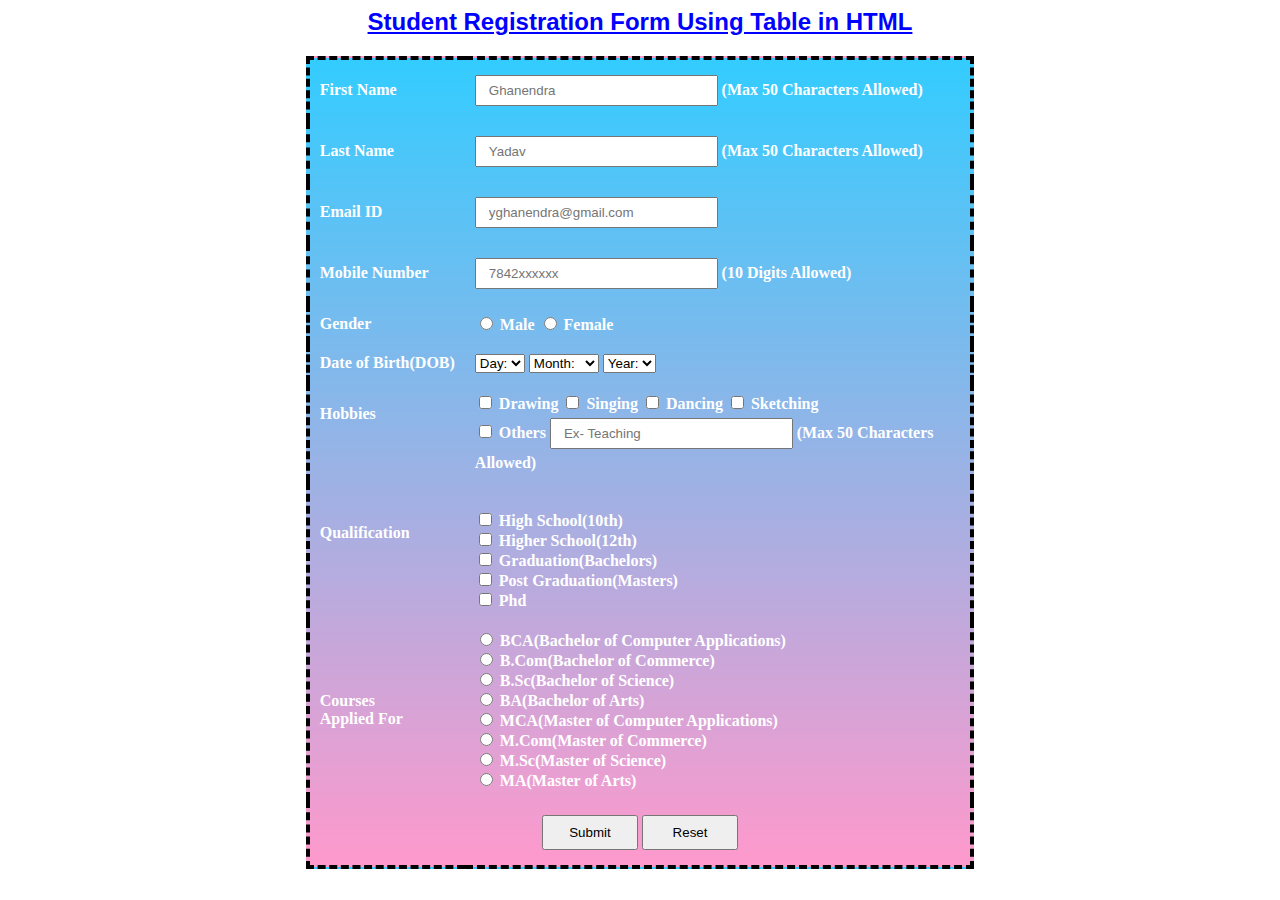
<file: profile.html>
<html>
<head>
<title>Student Registration Form Using Table in HTML</title>
<style>
   
h2{
 font-family: Sans-serif; 
 font-size: 24px;     
 font-style: normal; 
 font-weight: bold; 
 color: blue;
 text-align: center; 
 text-decoration: underline
}
table{
 font-family: verdana; 
 color:white; 
 font-size: 16px; 
 font-style: normal;
 font-weight: bold;
 background: linear-gradient(to bottom, #33ccff 0%, #ff99cc 100%);  
 border-collapse: collapse; 
 border: 4px solid #000000;
 border-style: dashed;
  
}
table.inner{
 border: 10px
}
input[type=text], input[type=email], input[type=number]{
 width: 50%;
 padding: 6px 12px;
 margin: 5px 0;
 box-sizing: border-box;
}
input[type=submit], input[type=reset]{
 width: 15%;
 padding: 8px 12px;
 margin: 5px 0;
 box-sizing: border-box;
}
</style>
</head>
<body>
<h2>Student Registration Form Using Table in HTML</h3>
<table align="center" cellpadding = "10">
<!--------------------- First Name ------------------------------------------>
<tr>
<td>First Name</td>
<td><input type="text" name="FirstName" maxlength="50" placeholder="Ghanendra" />
(Max 50 Characters Allowed)
</td>
</tr>
<!------------------------ Last Name --------------------------------------->
<tr>
<td>Last Name</td>
<td><input type="text" name="LastName" maxlength="50" placeholder="Yadav"/>
(Max 50 Characters Allowed)
</td>
</tr>
<!-------------------------- Email ID ------------------------------------->
<tr>
<td>Email ID</td>
<td><input type="email" name="EmailID" maxlength="100" placeholder="yghanendra@gmail.com"/></td>
</tr>
<!-------------------------- Mobile Number ------------------------------------->
<tr>
<td>Mobile Number</td>
<td>
<input type="text" name="MobileNumber" maxlength="10" placeholder="7842xxxxxx"/>
(10 Digits Allowed)
</td>
</tr>
<!---------------------- Gender ------------------------------------->
<tr>
<td>Gender</td>
<td>
<input type="radio" name="Gender" value="Male" />
Male
<input type="radio" name="Gender" value="Female" />
Female
</td>
</tr>
<!--------------------------Date Of Birth----------------------------------->
<tr>
<td>Date of Birth(DOB)</td>
<td>
<select name="BirthDay" id="Birthday_Day">
<option value="-1">Day:</option>
<option value="1">1</option>
<option value="2">2</option>
<option value="3">3</option>
<option value="4">4</option>
<option value="5">5</option>
<option value="6">6</option>
<option value="7">7</option>
<option value="8">8</option>
<option value="9">9</option>
<option value="10">10</option>
<option value="11">11</option>
<option value="12">12</option>
<option value="13">13</option>
<option value="14">14</option>
<option value="15">15</option>
<option value="16">16</option>
<option value="17">17</option>
<option value="18">18</option>
<option value="19">19</option>
<option value="20">20</option>
<option value="21">21</option>
<option value="22">22</option>
<option value="23">23</option>
<option value="24">24</option>
<option value="25">25</option>
<option value="26">26</option>
<option value="27">27</option>
<option value="28">28</option>
<option value="29">29</option>
<option value="30">30</option>
<option value="31">31</option>
</select>
<select name="BirthdayMonth" id="Birthday_Month">
<option value="-1">Month:</option>
<option value="January">Jan(1)</option>
<option value="February">Feb(2)</option>
<option value="March">Mar(3)</option>
<option value="April">Apr(4)</option>
<option value="May">May(5)</option>
<option value="June">Jun(6)</option>
<option value="July">Jul(7)</option>
<option value="August">Aug(8)</option>
<option value="September">Sep(9)</option>
<option value="October">Oct(10)</option>
<option value="November">Nov(11)</option>
<option value="December">Dec(12)</option>
</select>
<select name="BirthdayYear" id="Birthday_Year">
<option value="-1">Year:</option>
<option value="2019">2019</option>
<option value="2018">2018</option>
<option value="2017">2017</option>
<option value="2016">2016</option>
<option value="2015">2015</option>
<option value="2014">2014</option>
<option value="2013">2013</option>
<option value="2012">2012</option>
<option value="2011">2011</option>
<option value="2010">2010</option>
<option value="2009">2009</option>
<option value="2008">2008</option>
<option value="2007">2007</option>
<option value="2006">2006</option>
<option value="2005">2005</option>
<option value="2004">2004</option>
<option value="2003">2003</option>
<option value="2002">2002</option>
<option value="2001">2001</option>
<option value="2000">2000</option>
<option value="1999">1999</option>
<option value="1998">1998</option>
<option value="1997">1997</option>
<option value="1996">1996</option>
<option value="1995">1995</option>
<option value="1994">1994</option>
<option value="1993">1993</option>
<option value="1992">1992</option>
<option value="1991">1991</option>
<option value="1990">1990</option>
<option value="1989">1989</option>
<option value="1988">1988</option>
<option value="1987">1987</option>
<option value="1986">1986</option>
<option value="1985">1985</option>
<option value="1984">1984</option>
<option value="1983">1983</option>
<option value="1982">1982</option>
<option value="1981">1981</option>
<option value="1980">1980</option>
</select>
</td>
</tr>

<!------------------------- Hobbies -------------------------------------->
<tr>
<td>Hobbies <br /><br /><br /></td>
<td>
<input type="checkbox" name="HobbyDrawing" value="Drawing" />
Drawing
<input type="checkbox" name="HobbySinging" value="Singing" />
Singing
<input type="checkbox" name="HobbyDancing" value="Dancing" />
Dancing
<input type="checkbox" name="HobbyCooking" value="Cooking" />
Sketching
<br />
<input type="checkbox" name="HobbyOther" value="Other">
Others
<input type="text" name="Other_Hobby" maxlength="50" placeholder="Ex- Teaching" />
(Max 50 Characters Allowed)
</td>
</tr>
<!-----------------------Qualification---------------------------------------->
<tr>
<td>Qualification <br /><br /><br /></td>
<td>
<br/>
<input type="checkbox" name="HighSchool" value="High School" />
High School(10th)<br>
<input type="checkbox" name="HigherSchool" value="Higher School" />
Higher School(12th)<br/>
<input type="checkbox" name="Graduation" value="Graduation" />
Graduation(Bachelors)<br/>
<input type="checkbox" name="PostGraduation" value="Post Graduation" />
Post Graduation(Masters)<br/>
<input type="checkbox" name="Phd" value="Phd">
Phd
</td>
</tr>
<!---------------------------- Courses ----------------------------------->
<tr>
<td>Courses<br />Applied For</td>
<td>
<input type="radio" name="CourseBCA" value="BCA">
BCA(Bachelor of Computer Applications)<br>
<input type="radio" name="CourseBCom" value="B.Com">
B.Com(Bachelor of Commerce)<br>
<input type="radio" name="CourseBSc" value="B.Sc">
B.Sc(Bachelor of Science)<br>
<input type="radio" name="CourseBA" value="B.A">
BA(Bachelor of Arts)<br>
<input type="radio" name="CourseMCA" value="BCA">
MCA(Master of Computer Applications)<br>
<input type="radio" name="CourseMCom" value="B.Com">
M.Com(Master of Commerce)<br>
<input type="radio" name="CourseMSc" value="B.Sc">
M.Sc(Master of Science)<br>
<input type="radio" name="CourseMA" value="B.A">
MA(Master of Arts)<br>
</td>
</tr>
<!----------------------- Submit and Reset ------------------------------->
<tr>
<td colspan="2" align="center">
<input type="submit" value="Submit">
<input type="reset" value="Reset">
</td>
</tr>
</table>
</form>
</body>
</html>
</file>
